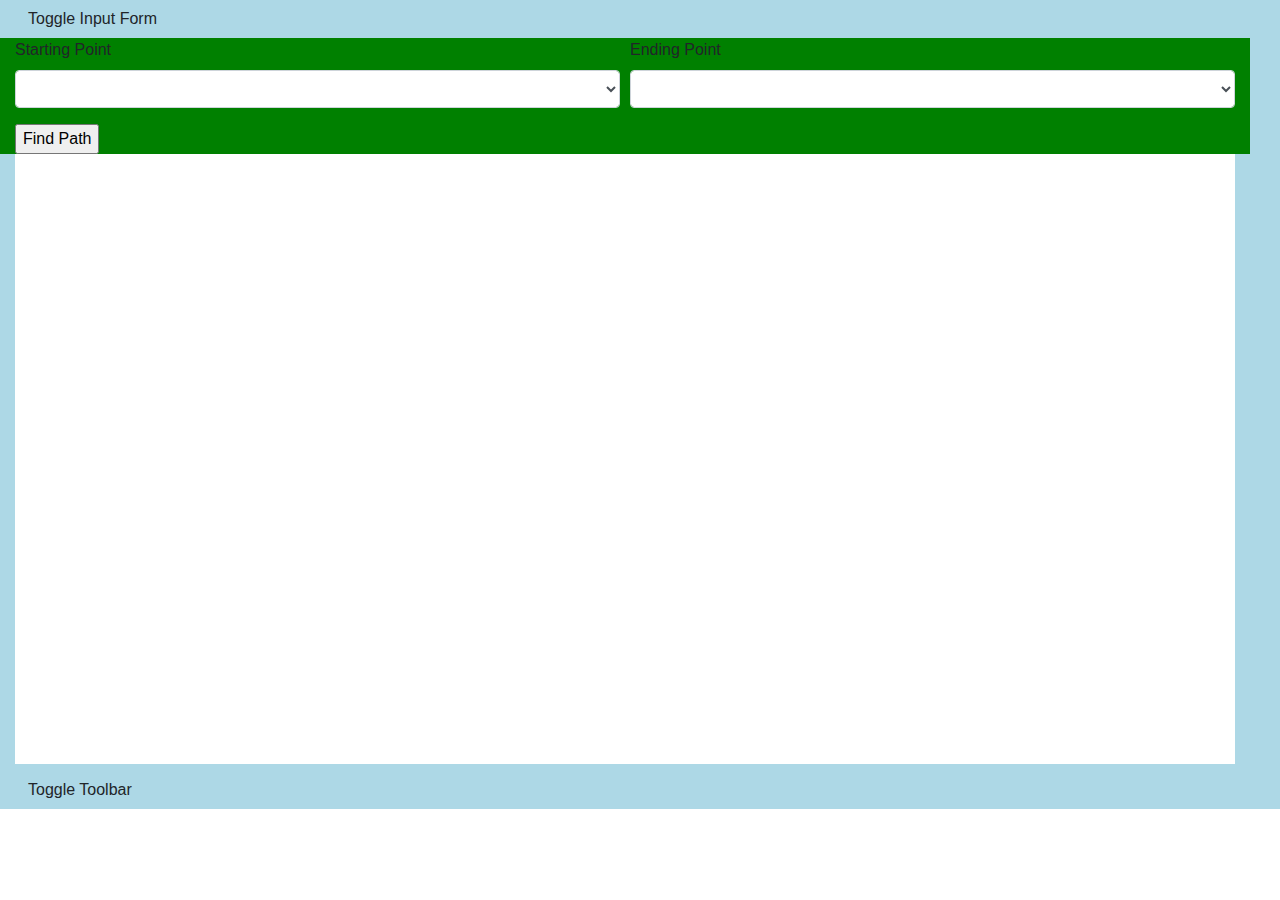
<file: index.html>
<!DOCTYPE html>
<html lang="en" dir="ltr">
    <head lang="en">
        <meta charset="utf-8">
        <title>Graph Traversal</title>
        <meta name="viewport" content="width=device-width, initial-scale=1, shrink-to-fit=no">

        <link rel="stylesheet" href="/css/stylesheet.css">
        <link rel="stylesheet" href="https://stackpath.bootstrapcdn.com/bootstrap/4.3.1/css/bootstrap.min.css" integrity="sha384-ggOyR0iXCbMQv3Xipma34MD+dH/1fQ784/j6cY/iJTQUOhcWr7x9JvoRxT2MZw1T" crossorigin="anonymous">
        <script src="https://ajax.googleapis.com/ajax/libs/jquery/3.4.1/jquery.min.js"></script>
    </head>
    <body>
        <div id="body" class="container-fluid">
            <!--https://getbootstrap.com/docs/4.3/components/collapse/-->
            <div class="row w-100">
                <div class="col">
                    <button class="btn" type="button" data-toggle="collapse" data-target="#form">Toggle Input Form</button>
                </div>
            </div>
            <div id="form" class="row w-100 collapse show">
                <div class="col">
                    <form action="">
                        <div class="form-row">
                            <div class="form-group col">
                                <label for="start">Starting Point</label>
                                <select id="start" name="start" class="form-control">

                                </select>
                            </div>
                            <div class="form-group col">
                                <label for="end">Ending Point</label>
                                <select id="end" name="end" class="form-control">

                                </select>
                            </div>
                        </div>
                        <div>
                            <input type="submit" value="Find Path"/>
                        </div>
                    </form>
                </div>
            </div>

            <div class="row w-100">
                <div class="col">
                    <!-- This will render the map image, paths, and points -->
                    <!-- Use this instead of image tag -->
                    <canvas id="map" class="w-100"></canvas>
                </div>
            </div>
            <div class="row w-100">
                <div class="col">
                    <button class="btn" type="button" data-toggle="collapse" data-target="#toolbar">Toggle Toolbar</button>
                </div>
            </div>
            <div id="toolbar" class="row w-100 collapse">
                <div class="col">
                    <button id="getUrl">Copy this path's URL</button>
                </div>
                <div class="col">
                    <button id="downloadImg">Download this map image</button>
                </div>
            </div>
        </div>
        <script src="https://cdnjs.cloudflare.com/ajax/libs/popper.js/1.14.7/umd/popper.min.js" integrity="sha384-UO2eT0CpHqdSJQ6hJty5KVphtPhzWj9WO1clHTMGa3JDZwrnQq4sF86dIHNDz0W1" crossorigin="anonymous"></script>
        <script src="https://stackpath.bootstrapcdn.com/bootstrap/4.3.1/js/bootstrap.min.js" integrity="sha384-JjSmVgyd0p3pXB1rRibZUAYoIIy6OrQ6VrjIEaFf/nJGzIxFDsf4x0xIM+B07jRM" crossorigin="anonymous"></script>
    </body>
</html>
</file>
<file: css/stylesheet.css>
#body {
    background-color: lightblue;
}

#form {
    background-color: green;
}

#map{
    background-color: white;
}
</file>
